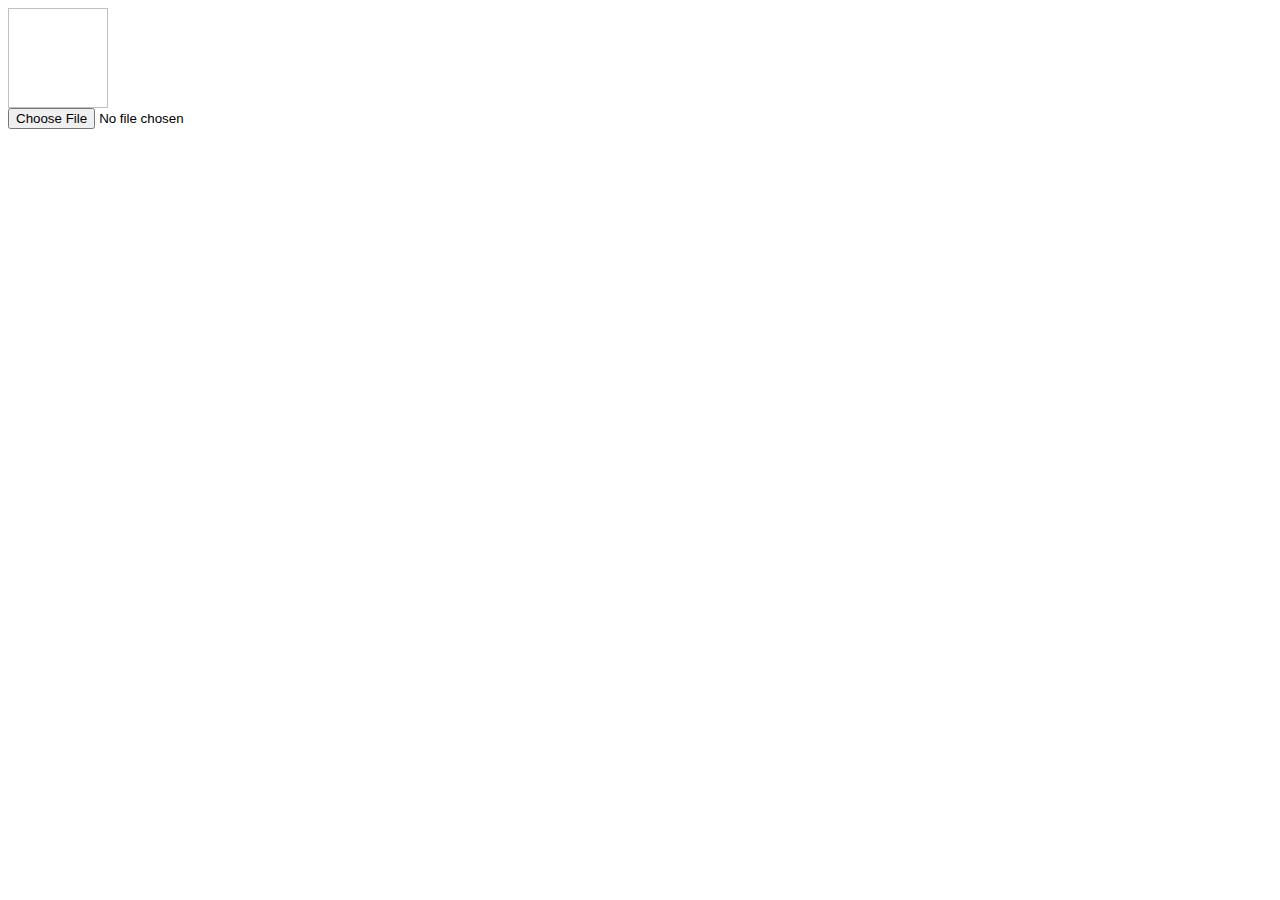
<file: uploadPreview/demo.html>
﻿<!-- zhouxiang www.zhou-xiang.com -->
<!DOCTYPE html PUBLIC "-//W3C//DTD XHTML 1.0 Transitional//EN" "http://www.w3.org/TR/xhtml1/DTD/xhtml1-transitional.dtd">
<html xmlns="http://www.w3.org/1999/xhtml">
<head>
    <title>uploadPreview演示</title>
    <script src="uploadPreview.js" type="text/javascript"></script>
    <script>
       window.onload = function () { 
            new uploadPreview({ UpBtn: "up_img", DivShow: "imgdiv", ImgShow: "imgShow" });
        }
    </script>
</head>
<body>
    <div id="imgdiv"><img id="imgShow" width="100" height="100" /></div>
    <input type="file" id="up_img" />
</body>
</html>
</file>
